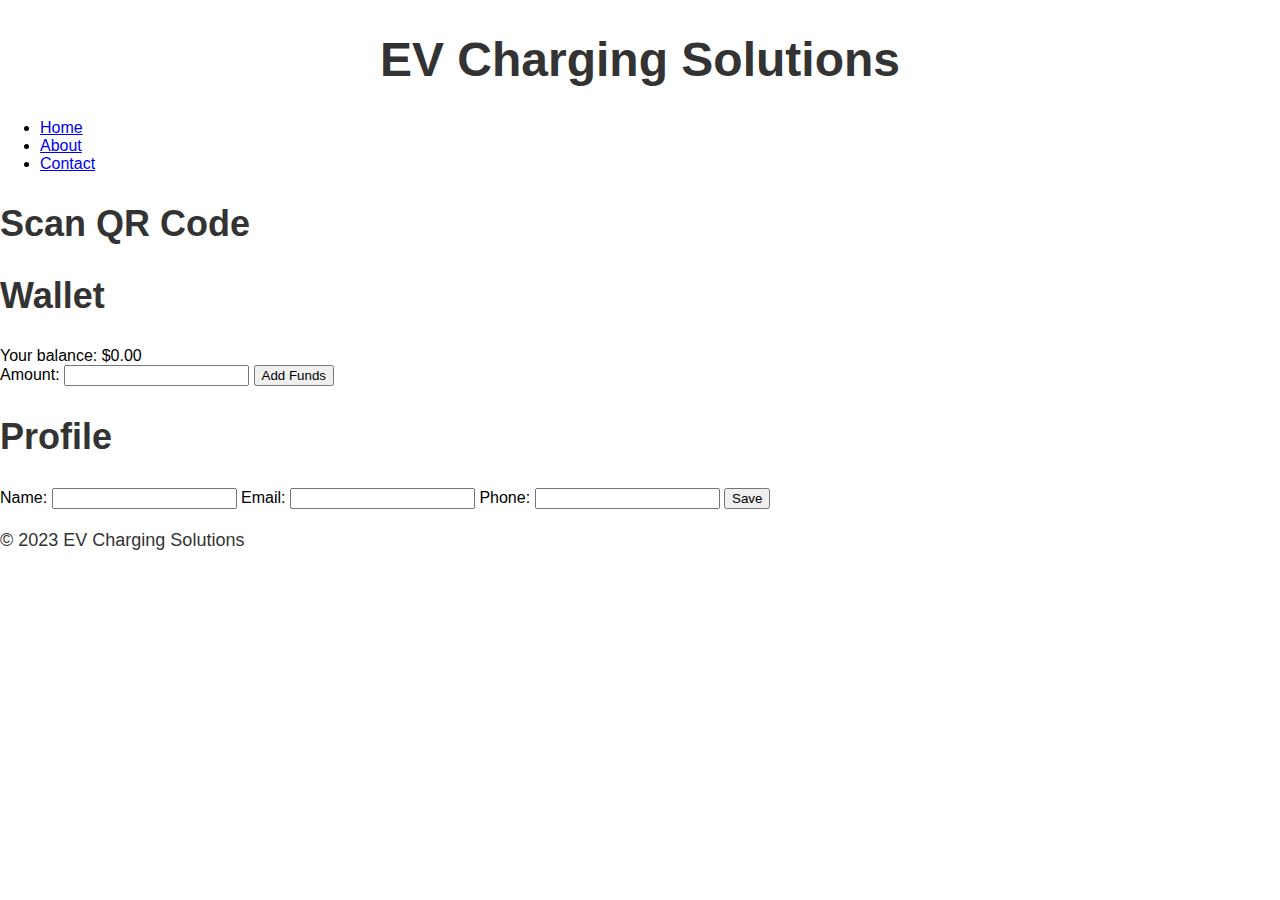
<file: index.html.html>
<!DOCTYPE html>
<html lang="en">
<head>
  <meta charset="UTF-8">
  <meta name="viewport" content="width=device-width, initial-scale=1.0">
  <title>EV Charging Solutions</title>
  <link rel="stylesheet" type="text/css" href="style.css">
</head>
<body>
  <header>
    <h1>EV Charging Solutions</h1>
    <nav>
      <ul>
        <li><a href="#">Home</a></li>
        <li><a href="#">About</a></li>
        <li><a href="#">Contact</a></li>
      </ul>
    </nav>
  </header>
  <main>
    <section id="qr-scanner">
      <h2>Scan QR Code</h2>
      <div class="qr-wrapper">
        <!-- QR code scanner code will go here -->
      </div>
    </section>
    <section id="wallet">
      <h2>Wallet</h2>
      <div class="balance">Your balance: <span>$0.00</span></div>
      <div class="add-funds">
        <label for="amount">Amount:</label>
        <input type="number" name="amount" id="amount">
        <button>Add Funds</button>
      </div>
    </section>
    <section id="profile">
      <h2>Profile</h2>
      <form>
        <label for="name">Name:</label>
        <input type="text" name="name" id="name">
        <label for="email">Email:</label>
        <input type="email" name="email" id="email">
        <label for="phone">Phone:</label>
        <input type="tel" name="phone" id="phone">
        <button>Save</button>
      </form>
    </section>
  </main>
  <footer>
    <p>&copy; 2023 EV Charging Solutions</p>
  </footer>
</body>
</html>
</file>
<file: style.css>
body {
  background-image: url("https://images.unsplash.com/photo-1573787527645-a5f1e0138f8a?ixlib=rb-1.2.1&auto=format&fit=crop&w=1050&q=80");
  background-size: cover;
  background-position: center;
  font-family: Arial, sans-serif;
  margin: 0;
}

.container {
  max-width: 1000px;
  margin: 0 auto;
  padding: 40px 20px;
  background-color: rgba(255, 255, 255, 0.7);
}

h1 {
  font-size: 48px;
  text-align: center;
  color: #333;
}

h2 {
  font-size: 36px;
  color: #333;
}

h3 {
  font-size: 24px;
  color: #333;
}

p {
  font-size: 18px;
  line-height: 1.5;
  color: #333;
}

.btn {
  display: inline-block;
  background-color: #007bff;
  color: #fff;
  text-decoration: none;
  padding: 10px 20px;
  border-radius: 5px;
  margin-top: 20px;
}

.btn:hover {
  background-color: #0056b3;
}

.form {
  display: flex;
  flex-direction: column;
  align-items: center;
}

.form label {
  font-size: 18px;
  margin-bottom: 10px;
}

.form input[type="text"], .form input[type="email"], .form input[type="tel"], .form input[type="password"] {
  font-size: 18px;
  padding: 10px;
  border-radius: 5px;
  border: none;
  margin-bottom: 20px;
  width: 100%;
}

.form button[type="submit"] {
  background-color: #007bff;
  color: #fff;
  text-decoration: none;
  padding: 10px 20px;
  border-radius: 5px;
  margin-top: 20px;
  border: none;
  cursor: pointer;
}

.form button[type="submit"]:hover {
  background-color: #0056b3;
}
</file>
